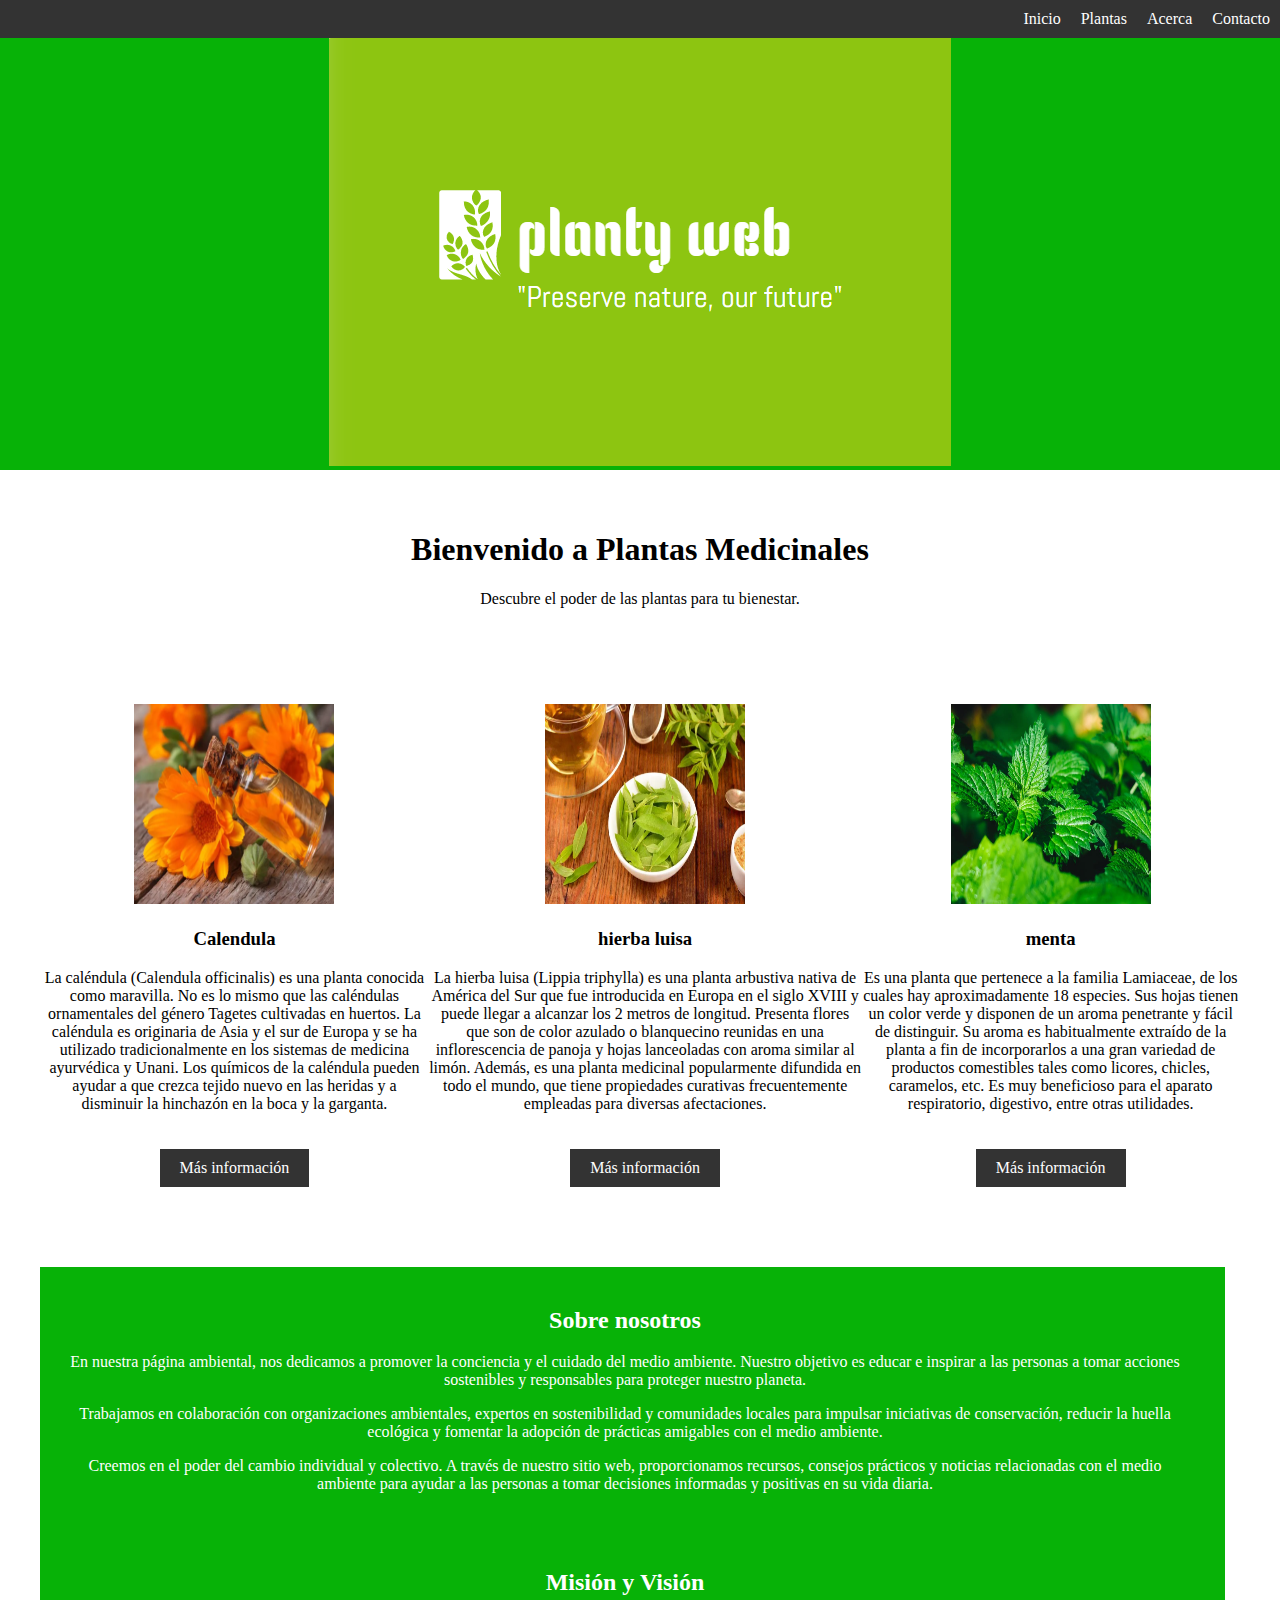
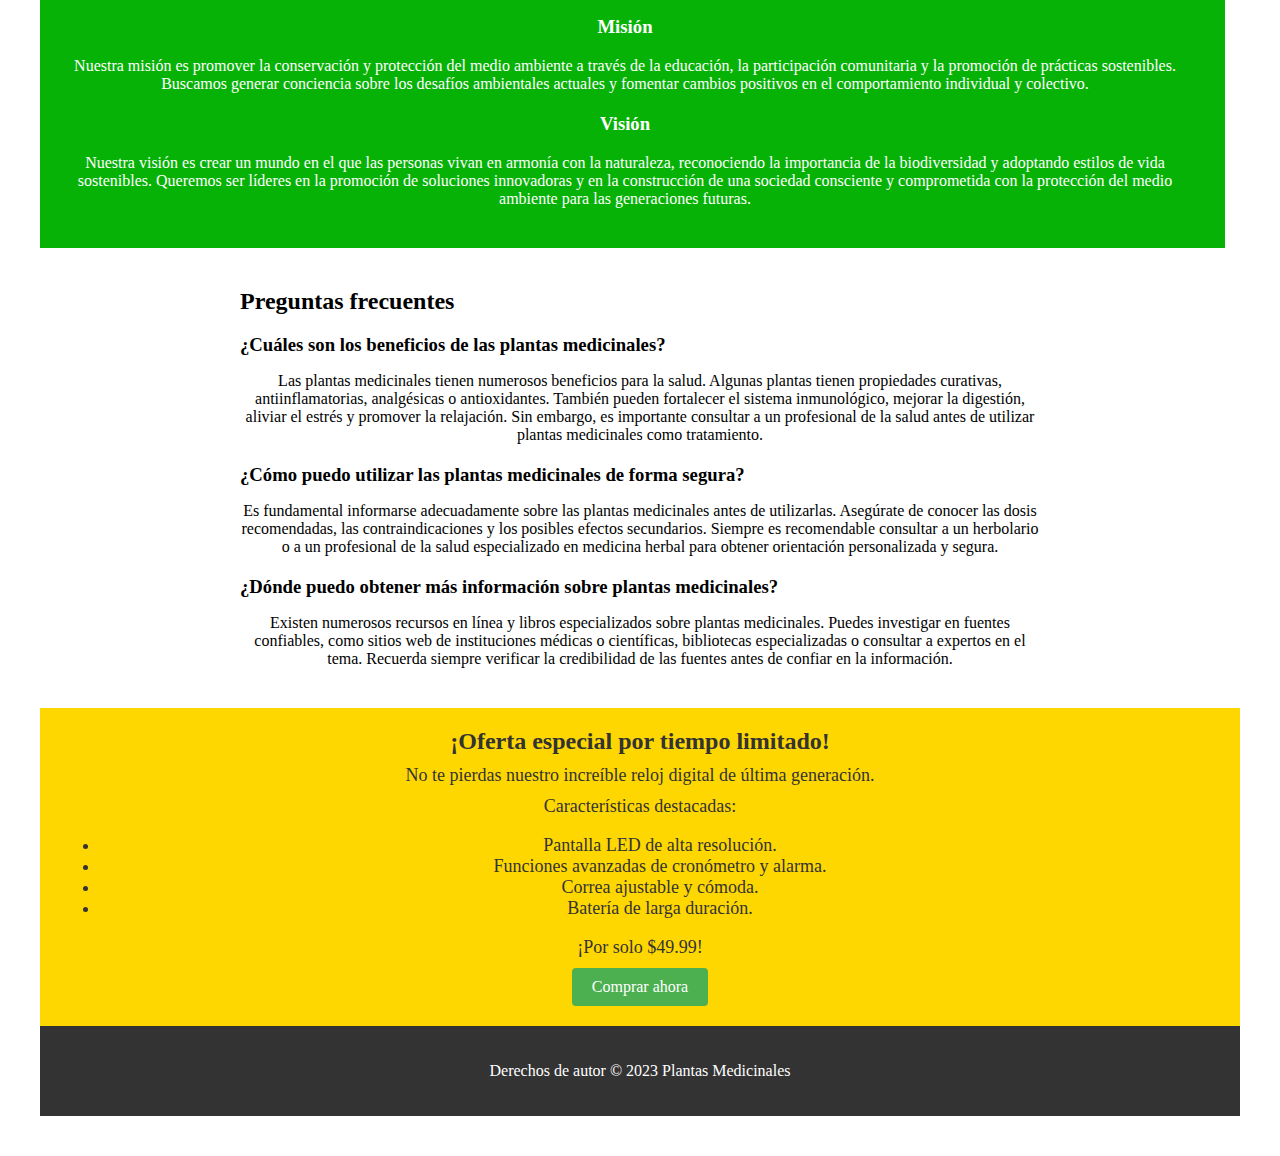
<file: index.html>
<!DOCTYPE html>
<html>
<head>
  <meta charset="UTF-8">
  <title>Plantas Medicinales</title>
  <link rel="stylesheet" href="CSS plantas completivo.css">
</head>
<body>

  

  <header>
    <nav>
      <ul>
        <li><a href="#inicio">Inicio</a></li>


        <li><a href="#plantas">Plantas</a></li>
        <li><a href="#acerca">Acerca</a></li>
        <li><a href="contacto.html">Contacto</a></li>
      </ul>
    </nav>
  </header>

  <div class="logo-container">
    <span id="inicio"></span>
    <img src="Logo pag.png" alt="Logo de la página">
  </div>
  
  
  <section id="inicio">
    <h1>Bienvenido a Plantas Medicinales</h1>
    <p>Descubre el poder de las plantas para tu bienestar.</p>
    <span id="plantas"></span>
  </section>

  <section class="plantas-seccion">
    <div class="planta">
      <img src="calendula-a.png" alt="Planta 1">
      <h3 class="planta-titulo">Calendula</h3>
      <p class="planta-descripcion">La caléndula (Calendula officinalis) es una planta conocida como maravilla. No es lo mismo que las caléndulas ornamentales del género Tagetes cultivadas en huertos.

        La caléndula es originaria de Asia y el sur de Europa y se ha utilizado tradicionalmente en los sistemas de medicina ayurvédica y Unani. Los químicos de la caléndula pueden ayudar a que crezca tejido nuevo en las heridas y a disminuir la hinchazón en la boca y la garganta.</p>
      <a href="https://medlineplus.gov/spanish/druginfo/natural/235.html" class="planta-boton">Más información</a>
    </div>
    
    <div class="planta">
      <img src="hierbaluisa-a.png" alt="Planta 2">
      <h3 class="planta-titulo">hierba luisa</h3>
      <p class="planta-descripcion">La hierba luisa (Lippia triphylla) es una planta arbustiva nativa de América del Sur que fue introducida en Europa en el siglo XVIII y puede llegar a alcanzar los 2 metros de longitud. Presenta flores que son de color azulado o blanquecino reunidas en una inflorescencia de panoja y hojas lanceoladas con aroma similar al limón. Además, es una planta medicinal popularmente difundida en todo el mundo, que tiene propiedades curativas frecuentemente empleadas para diversas afectaciones.</p>
      <a href="https://www.ecologiaverde.com/hierba-luisa-propiedades-beneficios-y-contraindicaciones-3685.html" class="planta-boton">Más información</a>
    </div>
    
    <div class="planta">
      <img src="menta 2.jpeg" alt="Planta 3">
      <h3 class="planta-titulo">menta</h3>
      <p class="planta-descripcion">Es una planta que pertenece a la familia Lamiaceae, de los cuales hay aproximadamente 18 especies. Sus hojas tienen un color verde y disponen de un aroma penetrante y fácil de distinguir.

        Su aroma es habitualmente extraído de la planta a fin de incorporarlos a una gran variedad de productos comestibles tales como licores, chicles, caramelos, etc. Es muy beneficioso para el aparato respiratorio, digestivo, entre otras utilidades.</p>
      <a href="https://nutricionyfarmacia.com/blog/salud/bienestar/menta-propiedades-beneficios/" class="planta-boton">Más información</a>
    </div>
  </section>

  <section>

<article>

<div>

<div class="main-container">
  <span id="acerca"></span>
  <div class="green-box">
    <section class="sobre-nosotros">
      <h2 class="sobre-nosotros-titulo">Sobre nosotros</h2>
      <div class="sobre-nosotros-contenido">
        <p class="sobre-nosotros-texto">
          En nuestra página ambiental, nos dedicamos a promover la conciencia y el cuidado del medio ambiente. Nuestro objetivo es educar e inspirar a las personas a tomar acciones sostenibles y responsables para proteger nuestro planeta.
        </p>
        <p class="sobre-nosotros-texto">
          Trabajamos en colaboración con organizaciones ambientales, expertos en sostenibilidad y comunidades locales para impulsar iniciativas de conservación, reducir la huella ecológica y fomentar la adopción de prácticas amigables con el medio ambiente.
        </p>
        <p class="sobre-nosotros-texto">
          Creemos en el poder del cambio individual y colectivo. A través de nuestro sitio web, proporcionamos recursos, consejos prácticos y noticias relacionadas con el medio ambiente para ayudar a las personas a tomar decisiones informadas y positivas en su vida diaria.
        </p>
      </div>
    </section>

    <section class="mision-vision">
      <h2 class="mision-vision-titulo">Misión y Visión</h2>
      <div class="mision-vision-contenido">
        <div class="mision">
          <h3 class="mision-titulo">Misión</h3>
          <p class="mision-texto">
            Nuestra misión es promover la conservación y protección del medio ambiente a través de la educación, la participación comunitaria y la promoción de prácticas sostenibles. Buscamos generar conciencia sobre los desafíos ambientales actuales y fomentar cambios positivos en el comportamiento individual y colectivo.
          </p>
        </div>
        
        <div class="vision">
          <h3 class="vision-titulo">Visión</h3>
          <p class="vision-texto">
            Nuestra visión es crear un mundo en el que las personas vivan en armonía con la naturaleza, reconociendo la importancia de la biodiversidad y adoptando estilos de vida sostenibles. Queremos ser líderes en la promoción de soluciones innovadoras y en la construcción de una sociedad consciente y comprometida con la protección del medio ambiente para las generaciones futuras.
          </p>
        </div>
      </div>
    </section>

</div>

  <div class="carousel">
    <div class="carousel-slide">
      <img src="menta 2.jpeg" alt="Imagen 1">
    </div>
    <div class="carousel-slide">
      <img src="hierbaluisa-a.png" alt="Imagen 2">
    </div>
    <div class="carousel-slide">
      <img src="calendula-a.png" alt="Imagen 3">
      <script src="Java de carrusel.js"></script>
    </div>
  </div>
</div>

</div>

</article>

  

  <div class="faq-container">
    <h2>Preguntas frecuentes</h2>
    
    <div class="faq">
      <h3 class="faq-question">¿Cuáles son los beneficios de las plantas medicinales?</h3>
      <p class="faq-answer">Las plantas medicinales tienen numerosos beneficios para la salud. Algunas plantas tienen propiedades curativas, antiinflamatorias, analgésicas o antioxidantes. También pueden fortalecer el sistema inmunológico, mejorar la digestión, aliviar el estrés y promover la relajación. Sin embargo, es importante consultar a un profesional de la salud antes de utilizar plantas medicinales como tratamiento.</p>
    </div>
    
    <div class="faq">
      <h3 class="faq-question">¿Cómo puedo utilizar las plantas medicinales de forma segura?</h3>
      <p class="faq-answer">Es fundamental informarse adecuadamente sobre las plantas medicinales antes de utilizarlas. Asegúrate de conocer las dosis recomendadas, las contraindicaciones y los posibles efectos secundarios. Siempre es recomendable consultar a un herbolario o a un profesional de la salud especializado en medicina herbal para obtener orientación personalizada y segura.</p>
    </div>
    
    <div class="faq">
      <h3 class="faq-question">¿Dónde puedo obtener más información sobre plantas medicinales?</h3>
      <p class="faq-answer">Existen numerosos recursos en línea y libros especializados sobre plantas medicinales. Puedes investigar en fuentes confiables, como sitios web de instituciones médicas o científicas, bibliotecas especializadas o consultar a expertos en el tema. Recuerda siempre verificar la credibilidad de las fuentes antes de confiar en la información.</p>
    </div>
  </div>

  <style>
    /* Estilos del anuncio */
    #anuncio-flash {
      position: relative;
      background-color: #FFD700;
      padding: 20px;
      color: #333;
      text-align: center;
      font-size: 18px;
    }
  
    #anuncio-flash h2 {
      margin: 0;
      font-size: 24px;
      font-weight: bold;
    }
  
    #anuncio-flash p {
      margin: 10px 0;
    }
  
    #boton-comprar {
      display: inline-block;
      background-color: #4CAF50;
      color: #ffffff;
      padding: 10px 20px;
      font-size: 16px;
      text-decoration: none;
      border-radius: 4px;
    }
  
    #boton-comprar:hover {
      background-color: #45a049;
    }
  </style>
  
  <div id="anuncio-flash">
    <h2>¡Oferta especial por tiempo limitado!</h2>
    <p>No te pierdas nuestro increíble reloj digital de última generación.</p>
    <p>Características destacadas:</p>
    <ul>
      <li>Pantalla LED de alta resolución.</li>
      <li>Funciones avanzadas de cronómetro y alarma.</li>
      <li>Correa ajustable y cómoda.</li>
      <li>Batería de larga duración.</li>
    </ul>
    <p>¡Por solo $49.99!</p>
    <a id="boton-comprar" href="https://www.amazon.com/-/es/Los-m%C3%A1s-vendidos-Smartwatches/zgbs/electronics/7939901011">Comprar ahora</a>
  </div>
  
  

 
  
  

  <footer>
    <p>Derechos de autor &copy; 2023 Plantas Medicinales</p>
  </footer>
</body>
</html>
</file>
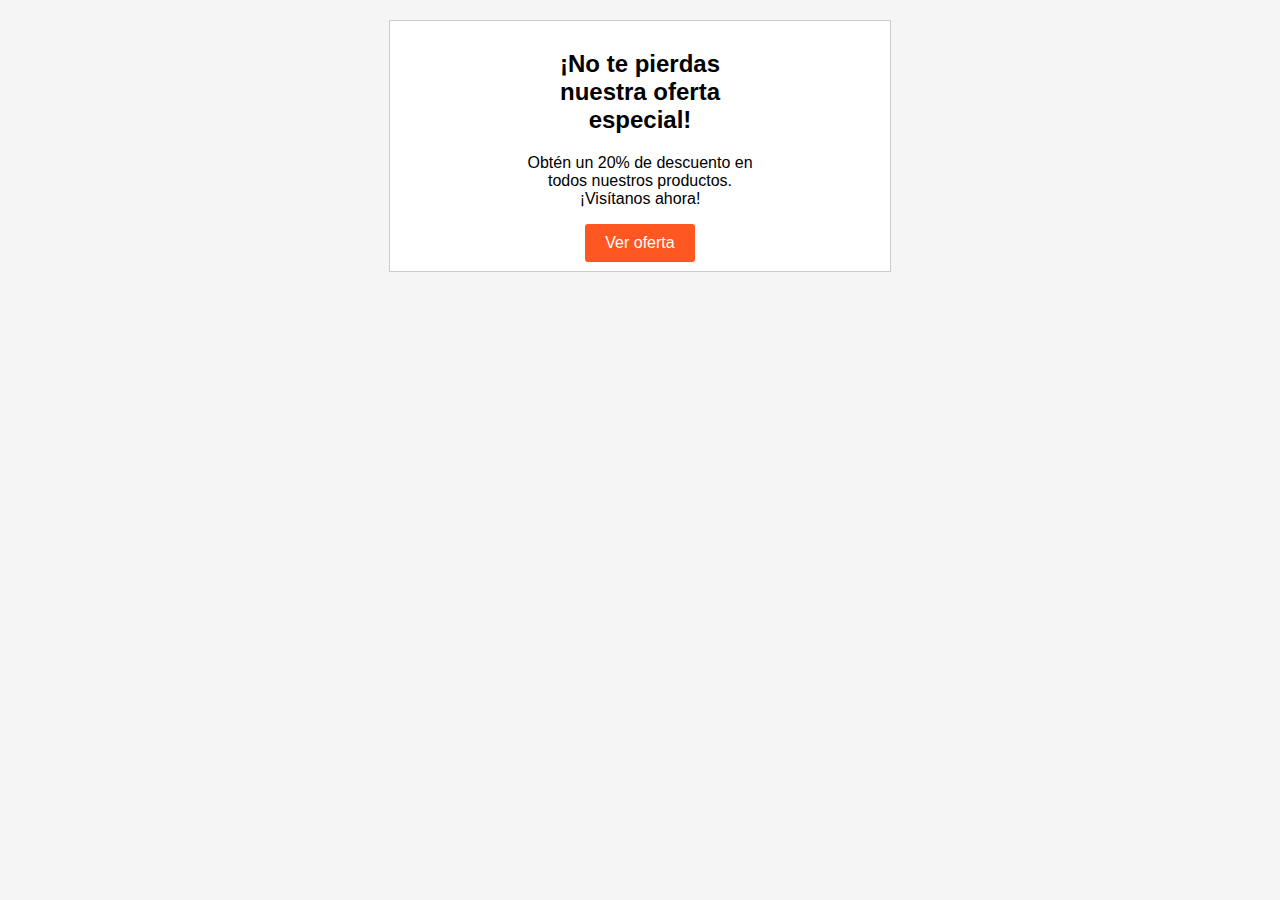
<file: Anuncio.html>
<!DOCTYPE html>
<html>
<head>
    <a href="Anuncio nike.jpg"></a>
    <title>Anuncio Animado</title>
    <style>
        /* Estilos generales */
        body {
            font-family: Arial, sans-serif;
            background-color: #f5f5f5;
            margin: 0;
            padding: 0;
        }
        
        /* Estilos del anuncio */
        .ad-container {
            width: 500px;
            height: 250px;
            margin: 20px auto;
            background-color: #fff;
            border: 1px solid #ccc;
            overflow: hidden;
            position: relative;
        }
        
        .ad-image {
            position: absolute;
            top: 0;
            left: 0;
            width: 250%;
            height: 250%;
            background-image: url(imagen1.jpg);
            background-size: cover;
            transition: opacity 0.5s ease;
        }
        
        .ad-container:hover .ad-image {
            opacity: 0;
        }
        
        .ad-content {
            position: absolute;
            top: 50%;
            left: 50%;
            transform: translate(-50%, -50%);
            text-align: center;
        }
        
        .ad-title {
            font-size: 18px;
            font-weight: bold;
            color: #333;
            margin-bottom: 10px;
        }
        
        .ad-description {
            color: #666;
            margin-top: 10px;
        }
        
        .ad-button {
            margin-top: 15px;
        }
        
        .ad-button a {
            display: inline-block;
            padding: 10px 20px;
            background-color: #ff5722;
            color: #fff;
            text-decoration: none;
            border-radius: 3px;
            transition: background-color 0.3s ease;
        }
        
        .ad-button a:hover {
            background-color: #e64a19;
        }
    </style>
</head>
<body>
    <div class="ad-container">
        <div class=""></div>
        <div class="ad-content">
            <h2 class="Anuncio Nike">¡No te pierdas nuestra oferta especial!</h2>
            <p class="Esto es una descripción sobre esta oferta">Obtén un 20% de descuento en todos nuestros productos. ¡Visítanos ahora!</p>
            <div class="ad-button">
                <a href="https://www.nike.com/t/air-jordan-1-low-mens-shoes-0LXhbn/553558-065">Ver oferta</a>
            </div>
        </div>
    </div>
</body>
</html>
</file>
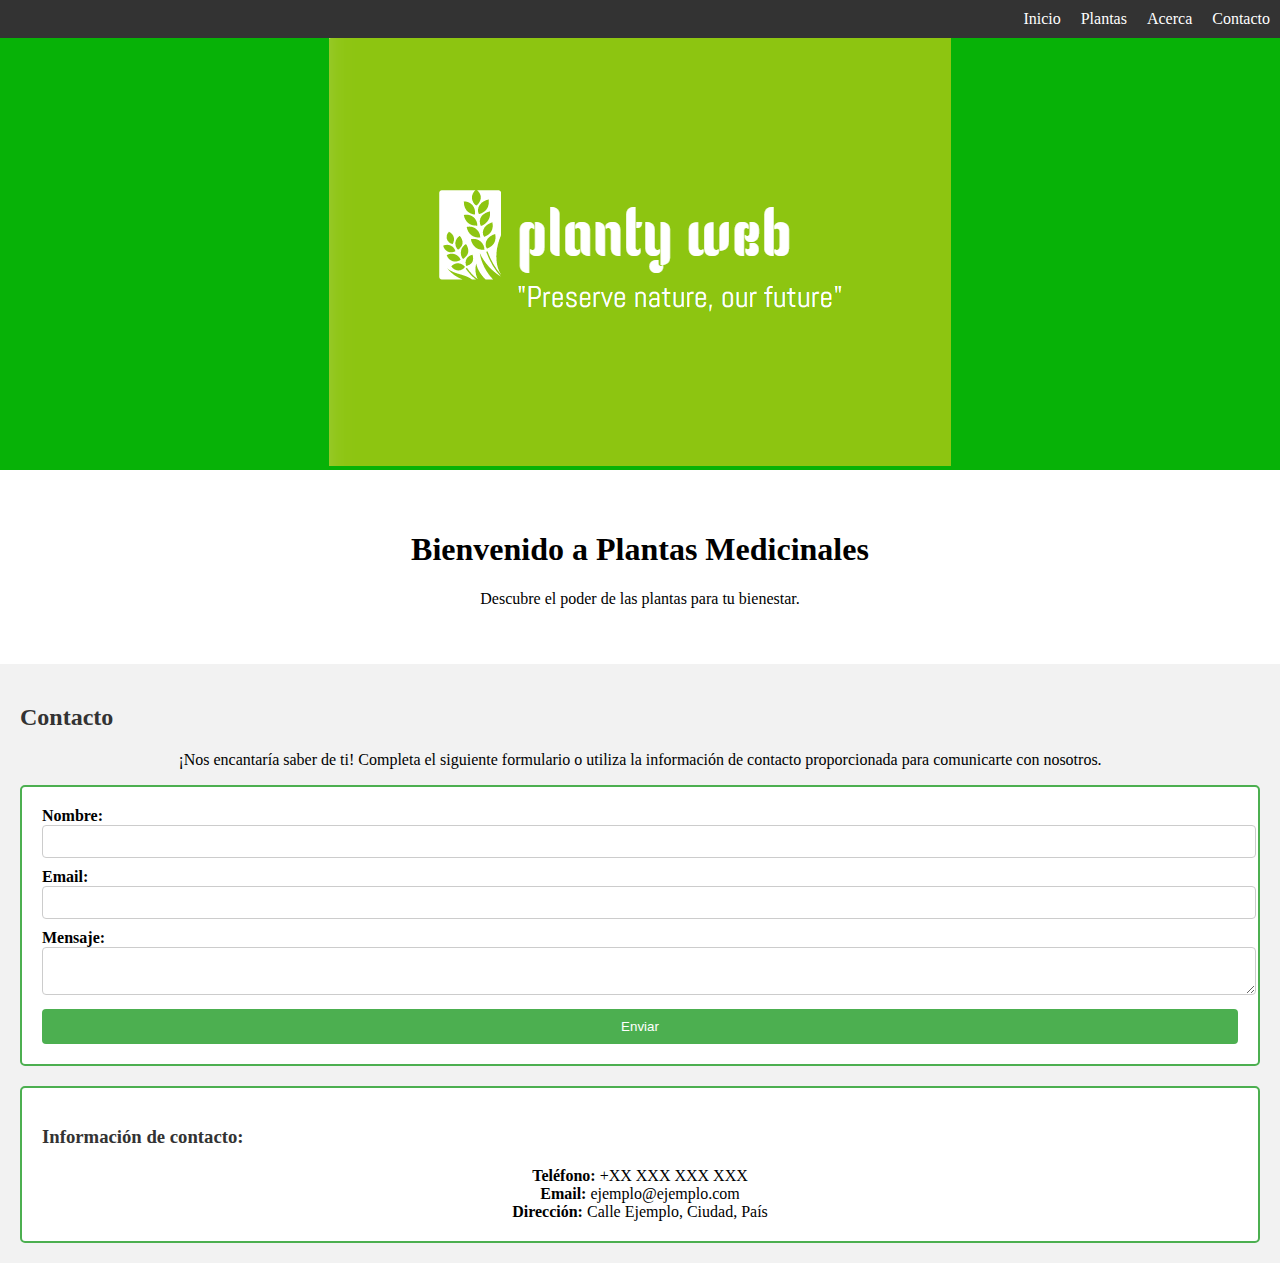
<file: contacto comp.html>
<!DOCTYPE html>
<html>
<head>
  <meta charset="UTF-8">
  <title>Plantas Medicinales</title>
  <link rel="stylesheet" href="CSS plantas completivo.css">
</head>
<body>

  

  <header>
    <nav>
      <ul>
        <li><a href="#inicio">Inicio</a></li>


        <li><a href="#plantas">Plantas</a></li>
        <li><a href="#acerca">Acerca</a></li>
        <li><a href="#contacto comp.html">Contacto</a></li>
      </ul>
    </nav>
  </header>

  <div class="logo-container">
    <img src="Logo pag.png" alt="Logo de la página">
  </div>
  
  
  <section id="inicio">
    <h1>Bienvenido a Plantas Medicinales</h1>
    <p>Descubre el poder de las plantas para tu bienestar.</p>
    <span id="inicio"></span>
  </section>








  <style>
    /* Estilos de la sección de contactos */
    #contacto {
      background-color: #f2f2f2;
      padding: 20px;
    }
  
    #contacto h2 {
      color: #333;
    }
  
    .contacto-formulario {
      background-color: #ffffff;
      padding: 20px;
      border: 2px solid #4CAF50;
      border-radius: 5px;
    }
  
    .contacto-formulario form {
      display: grid;
      gap: 10px;
    }
  
    .contacto-formulario label {
      font-weight: bold;
    }
  
    .contacto-formulario input[type="text"],
    .contacto-formulario input[type="email"],
    .contacto-formulario textarea {
      width: 100%;
      padding: 8px;
      border-radius: 4px;
      border: 1px solid #ccc;
    }
  
    .contacto-formulario button[type="submit"] {
      background-color: #4CAF50;
      color: white;
      border: none;
      padding: 10px 20px;
      border-radius: 4px;
      cursor: pointer;
    }
  
    .contacto-formulario button[type="submit"]:hover {
      background-color: #45a049;
    }
  
    .informacion-contacto {
      margin-top: 20px;
      background-color: #ffffff;
      padding: 20px;
      border: 2px solid #4CAF50;
      border-radius: 5px;
    }
  
    .informacion-contacto h3 {
      color: #333;
    }
  
    .informacion-contacto p {
      margin: 0;
    }
  </style>
  
  <section id="contacto">
    <span id="contacto comp.html"></span>
    <h2>Contacto</h2>
    <p>¡Nos encantaría saber de ti! Completa el siguiente formulario o utiliza la información de contacto proporcionada para comunicarte con nosotros.</p>
  
    <div class="contacto-formulario">
      <form action="#" method="post">
        <div>
          <label for="nombre">Nombre:</label>
          <input type="text" id="nombre" name="nombre" required>
        </div>
        <div>
          <label for="email">Email:</label>
          <input type="email" id="email" name="email" required>
        </div>
        <div>
          <label for="mensaje">Mensaje:</label>
          <textarea id="mensaje" name="mensaje" required></textarea>
        </div>
        <button type="submit">Enviar</button>
      </form>
    </div>
  
    <div class="informacion-contacto">
      <h3>Información de contacto:</h3>
      <p><strong>Teléfono:</strong> +XX XXX XXX XXX</p>
      <p><strong>Email:</strong> ejemplo@ejemplo.com</p>
      <p><strong>Dirección:</strong> Calle Ejemplo, Ciudad, País</p>
    </div>
  </section>
</file>
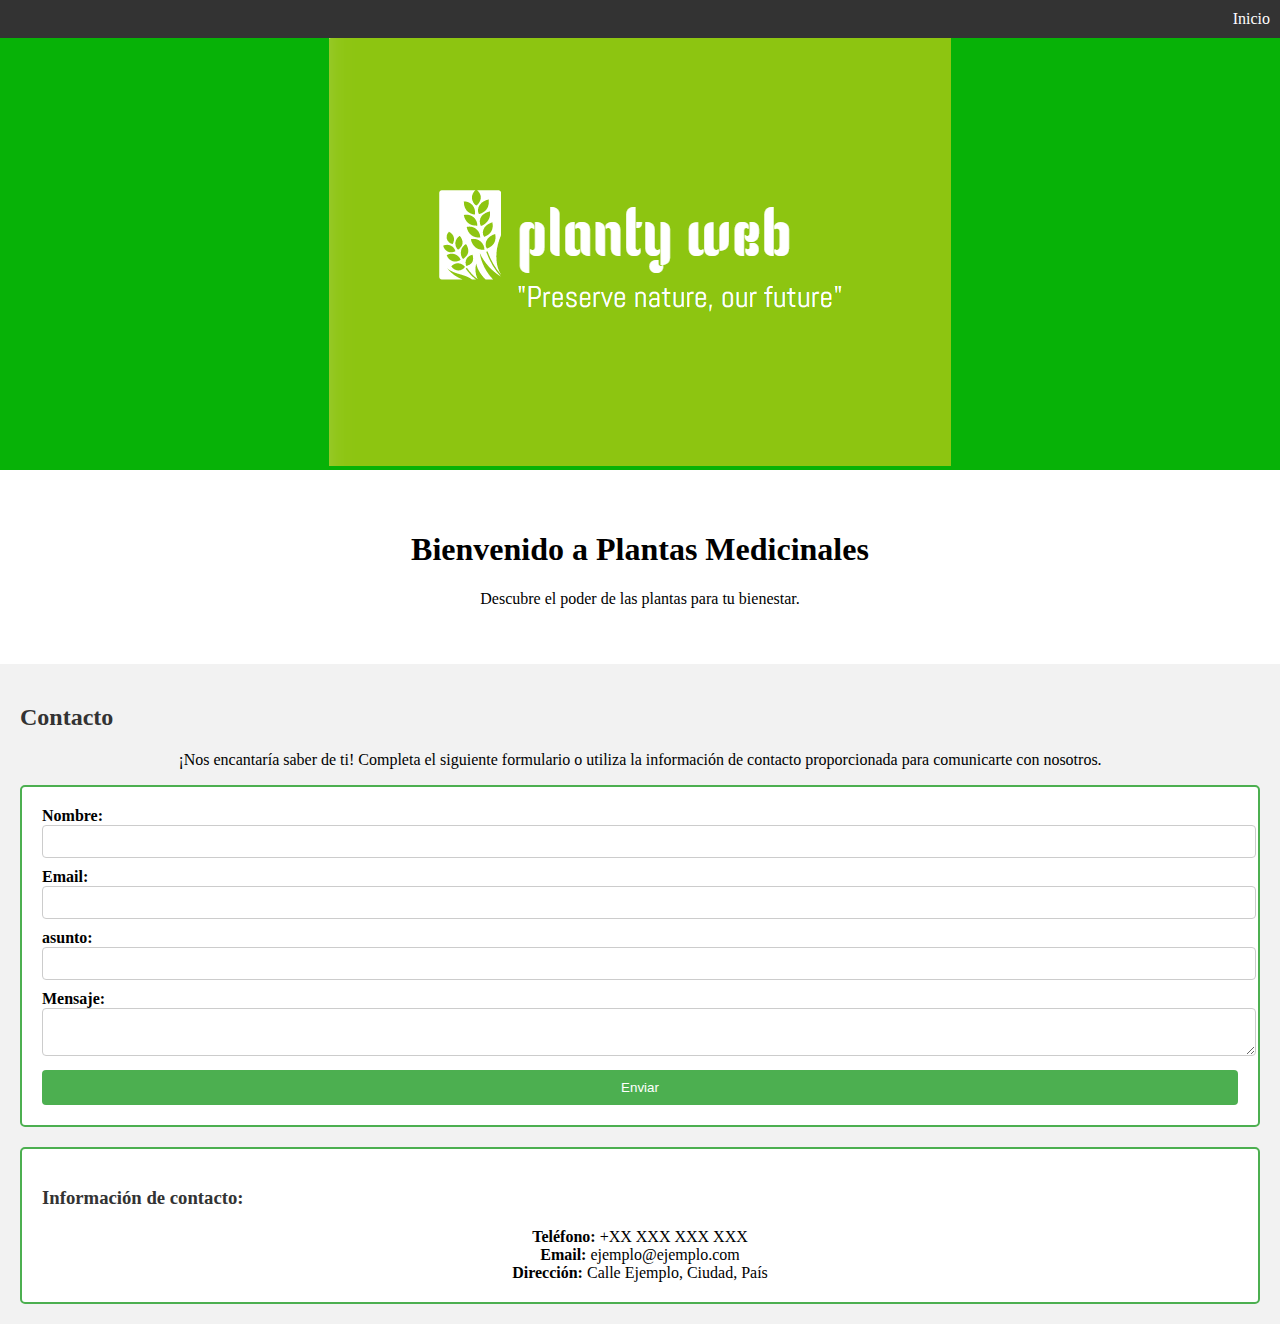
<file: contacto.html>
<!DOCTYPE html>
<html>
<head>
  <meta charset="UTF-8">
  <title>Plantas Medicinales</title>
  <link rel="stylesheet" href="CSS plantas completivo.css">
</head>
<body>

  

  <header>
    <nav>
      <ul>
        <li><a href="index.html">Inicio</a></li>

      </ul>
    </nav>
  </header>

  <div class="logo-container">
    <img src="Logo pag.png" alt="Logo de la página">
  </div>
  
  
  <section id="inicio">
    <h1>Bienvenido a Plantas Medicinales</h1>
    <p>Descubre el poder de las plantas para tu bienestar.</p>
    <span id="inicio"></span>
  </section>








  <style>
    /* Estilos de la sección de contactos */
    #contacto {
      background-color: #f2f2f2;
      padding: 20px;
    }
  
    #contacto h2 {
      color: #333;
    }
  
    .contacto-formulario {
      background-color: #ffffff;
      padding: 20px;
      border: 2px solid #4CAF50;
      border-radius: 5px;
    }
  
    .contacto-formulario form {
      display: grid;
      gap: 10px;
    }
  
    .contacto-formulario label {
      font-weight: bold;
    }
  
    .contacto-formulario input[type="text"],
    .contacto-formulario input[type="email"],
    .contacto-formulario textarea {
      width: 100%;
      padding: 8px;
      border-radius: 4px;
      border: 1px solid #ccc;
    }
  
    .contacto-formulario button[type="submit"] {
      background-color: #4CAF50;
      color: white;
      border: none;
      padding: 10px 20px;
      border-radius: 4px;
      cursor: pointer;
    }
  
    .contacto-formulario button[type="submit"]:hover {
      background-color: #45a049;
    }
  
    .informacion-contacto {
      margin-top: 20px;
      background-color: #ffffff;
      padding: 20px;
      border: 2px solid #4CAF50;
      border-radius: 5px;
    }
  
    .informacion-contacto h3 {
      color: #333;
    }
  
    .informacion-contacto p {
      margin: 0;
    }
  </style>
  
  <section id="contacto">
    <span id="contacto comp.html"></span>
    <h2>Contacto</h2>
    <p>¡Nos encantaría saber de ti! Completa el siguiente formulario o utiliza la información de contacto proporcionada para comunicarte con nosotros.</p>
  
    <div class="contacto-formulario">
      <form id ="formulario">
        <div>
          <label for="nombre">Nombre:</label>
          <input type="text" id="nombre" name="nombre" required>
        </div>
        <div>
          <label for="email">Email:</label>
          <input type="email" id="email" name="email" required>
        </div>
        <div>
            <label for="asunto">asunto:</label>
            <input type="text" id="asunto" name="asunto" required>
          </div>
        <div>
          <label for="mensaje">Mensaje:</label>
          <textarea id="mensaje" name="mensaje" required></textarea>
        </div>
        <button type="submit">Enviar</button>

       
        </div>
      </form>
    </div>
  
    <div class="informacion-contacto">
      <h3>Información de contacto:</h3>
      <p><strong>Teléfono:</strong> +XX XXX XXX XXX</p>
      <p><strong>Email:</strong> ejemplo@ejemplo.com</p>
      <p><strong>Dirección:</strong> Calle Ejemplo, Ciudad, País</p>

    </div>
     <script src="./js/index.js"></script>
  </section>
</file>
<file: CSS plantas completivo.css>
/* Estilos previos */

body {
  margin: 0;
  padding: 0;
}

/* Estilos previos */


.logo-container {
  text-align: center;
  background-color: rgb(7, 178, 7);
}

header {
  background-color: #333;
  padding: 10px;
}

nav ul {
  list-style-type: none;
  margin: 0;
  padding: 0;
  display: flex;
  justify-content: flex-end; /* Posiciona los elementos a la derecha */
}

nav ul li {
  margin: 0 10px;
}

nav ul li a {
  color: white;
  text-decoration: none;
}

/* Estilos adicionales para los botones de navegación */

nav ul li:first-child {
  margin-left: 0;
}

nav ul li:last-child {
  margin-right: 0;
}


h1, p {
  text-align: center;
  text-align: center;
  }



section {
  padding: 40px;
}

.plantas-seccion {
  display: flex;
  justify-content: space-around;
}

.planta {
  text-align: center;
}

.planta img {
  width: 200px;
  height: 200px;
}

.planta h3 {
  margin-top: 20px;
}

.planta-boton {
  display: inline-block;
  padding: 10px 20px;
  background-color: #333;
  color: white;
  text-decoration: none;
  margin-top: 20px;
}

.content-container {
  background-color: #333;
  padding: 20px;
}



.carousel {
  display: flex;
  justify-content: center;
  align-items: center;
  margin-top: 20px;
}

.carousel-slide {
  display: none;
  width: 700px;
}

/* Estilos adicionales para cada sección */

.sobre-nosotros {
  color: white;
  background-color: rgb(7, 178, 7);
  padding: 20px;
  text-align: center;
  margin-right: 15px;
}

.mision-vision {
  background-color: rgb(7, 178, 7);
  color: white;
  padding: 20px;
  text-align: center;
  margin-right: 15px;
}

.mision,
.vision {
  margin-bottom: 20px;
}

.mision h3,
.vision h3 {
  color: white;
}

/* Estilos del footer */

footer {
  background-color: #333;
  color: white;
  text-align: center;
  padding: 20px;
}

.faq-container {
  max-width: 800px;
  margin: 0 auto;
  padding: 20px;
}

.faq-question {
  font-weight: bold;
  margin-bottom: 10px;
}

.faq-answer {
  margin-bottom: 20px;
}

.main-container {
  display: flex;
  }

  .carousel-slide img {
    width: 100%;
    height: 100%;
    object-fit: cover;
  }

  .main-container {

    background-color: rgb(7, 178, 7);
    margin-right: 15px;

    }

    .flash-ad {
      width: 300px;
      height: 250px;
      background-color: #f00;
      display: flex;
      align-items: center;
      justify-content: space-between;
      padding: 20px;
      margin-left: 15px;
    }
    
    .logo img {
      width: 50px;
      height: 50px;
    }
    
    .product img {
      width: 100px;
      height: 100px;
    }
    
    .buy-button {
      display: inline-block;
      padding: 10px 20px;
      background-color: #ff5252;
      color: #fff;
      text-decoration: none;
      font-weight: bold;
      border-radius: 4px;
      transition: background-color 0.3s ease;
    }
    
    .buy-button:hover {
      background-color: #e60000;

      
    }
    
    .carousel-slide {
      margin-right: 20px;
    }
    
    .flash-ad {
      display: flex;
      justify-content: center;
      align-items: center;
      height: 50vh;
      width: 150vh;
      margin-left: 194px;
    }
</file>
